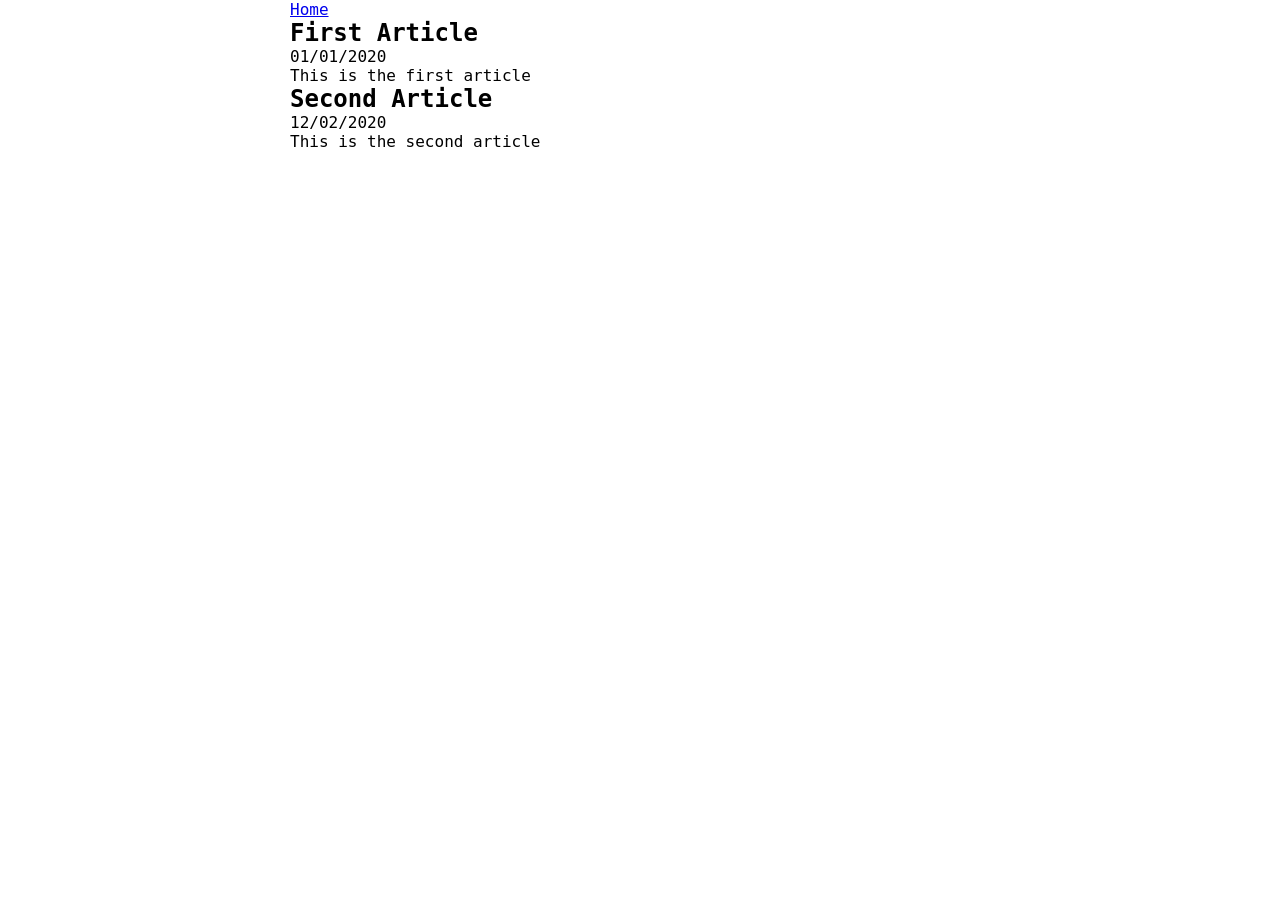
<file: blog.html>
<!DOCTYPE html>
<html lang="en">
<head>
   <meta charset="UTF-8">
   <meta name="viewport" content="width=device-width, initial-scale=1.0">
   <link rel="stylesheet" type="text/css" href="style.css">
   <script defer src='./index.js'></script>
   <title>Blog Posts - KONOPOLY</title>
</head>
<body>
   <header>
      <a href='./index.html'>Home</a>
   </header>
   <main>
      <article>
         <header>
            <h2>First Article</h2>
            <p>01/01/2020</p>
            <p>This is the first article</p>
         </header>
      </article>
      <article>
         <header>
            <h2>Second Article</h2>
            <p>12/02/2020</p>
            <p>This is the second article</p>
         </header>
      </article>
   </main>
</body>
</html>
</file>
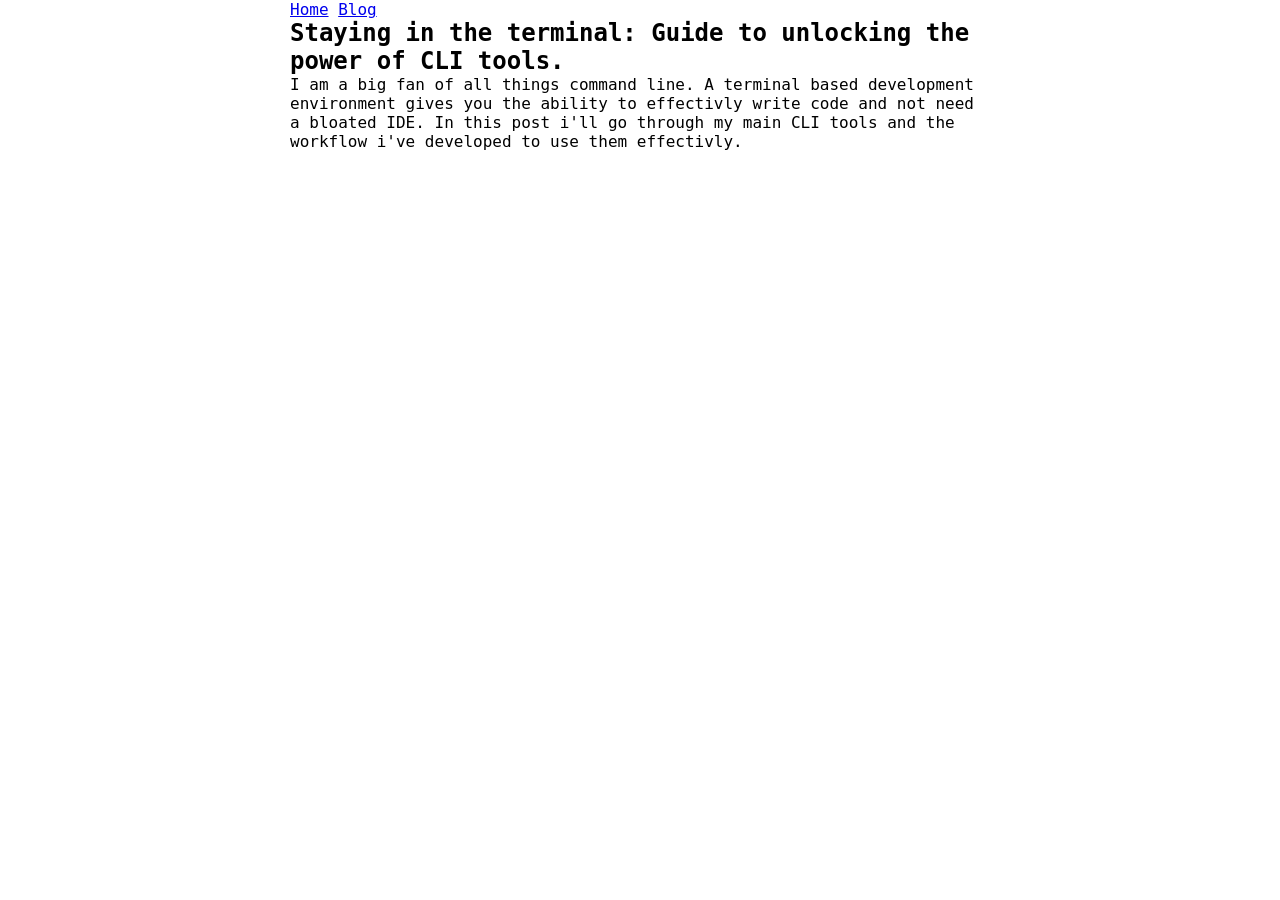
<file: terminal-dev-2020.html>
<!DOCTYPE html>
<html lang="en">
<head>
   <meta charset="UTF-8">
   <meta name="viewport" content="width=device-width, initial-scale=1.0">
   <link rel="stylesheet" type="text/css" href="style.css">
   <script defer src='./index.js'></script>
   <title>Staying in the terminal</title>
</head>
<body>
   <header>
      <a href='./index.html'>Home</a>
      <a href='./blog.html'>Blog</a>
   </header>
   <main>
      <section>
         <h2>Staying in the terminal: Guide to unlocking the power of CLI tools.</h2>
         <p>
            I am a big fan of all things command line. A terminal based development environment gives you the ability to effectivly write code and not need             a bloated IDE. In this post i'll go through my main CLI tools and the workflow i've developed to use them effectivly.
         <p>
      </section>
   </main>
</body>
</html>
</file>
<file: style.css>
* { 
   margin: 0;
   padding: 0;
}

body {
   margin: auto;
   max-width: 700px; 
   font-family: "Roboto Mono", monospace;
}

.header-section {
   display: flex;
   flex-direction: row;
   justify-content: space-between;
   align-items: center;
   margin-top: 10px;
}

img {
   max-width: 100%;
   max-height: 270px;
   display: block;
}

.links {
   margin: 5% 5% 5% 5%;
}

.links ul {
   display: flex;
   flex-direction: row;
   justify-content: space-between;
   list-style: none;
   flex-wrap: wrap;
}

.bio__resume-download {
   padding: 5px;
}
</file>
